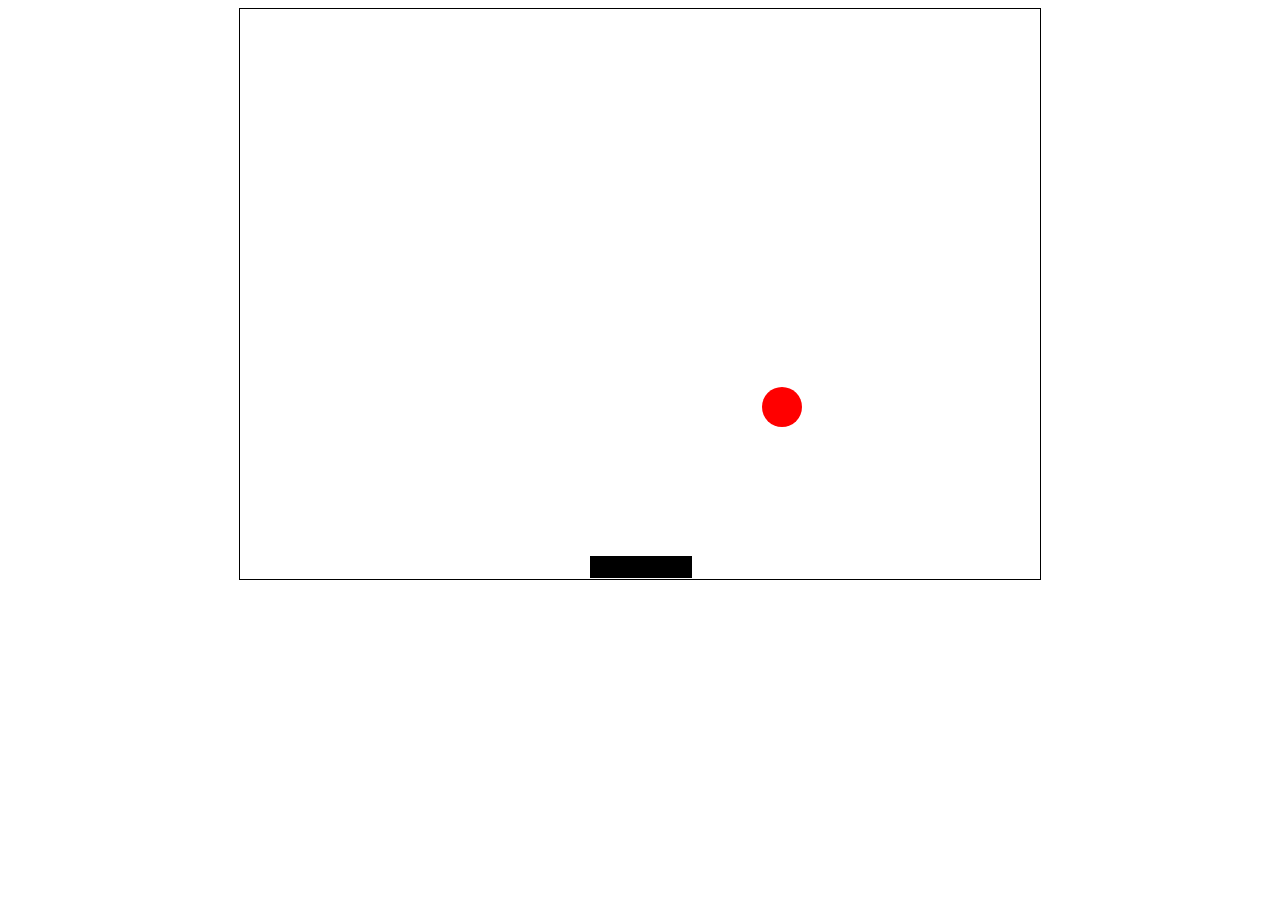
<file: index.html>
<!DOCTYPE html>
<html>
  <head>
    <title>Bricks</title>
    <link rel="stylesheet" type="text/css" href="main.css" />
    <script src="./game.js"></script>
    <script src="./wall.js"></script>
    <script src="./paddle.js"></script>
    <script src="./ball.js"></script>
    <script src="./velocity.js"></script>
    <script src="./controller.js"></script>
    <script src="./view.js"></script>
  </head>
  <body id="main"></body>
</html>
</file>
<file: main.css>
.paddle {
  border: 1px solid black;
  background-color: black;
  position: absolute;
}

.board {
  border: 1px solid black;
  position: relative;
  margin: 0 auto;
}

.ball {
  border-radius: 50%;
  background-color: red;
  position: absolute;
}
</file>
